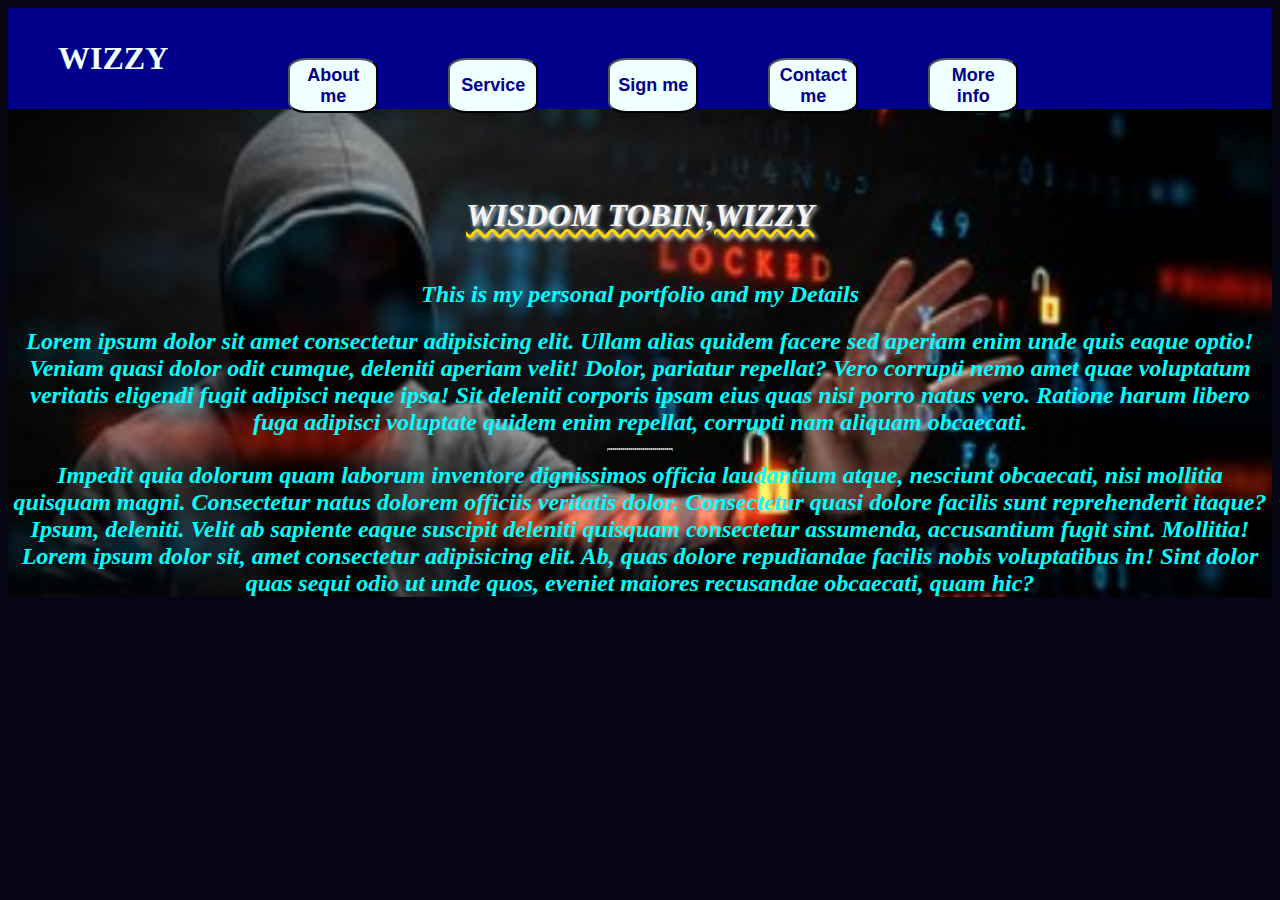
<file: index.html>
<!DOCTYPE html>
<html lang="en">
<head>
    <meta charset="UTF-8">
    <meta http-equiv="X-UA-Compatible" content="IE=edge">
    <meta name="viewport" content="width=device-width, initial-scale=1.0">
    <title>Wizzy's Personal Site</title>
    <link rel="stylesheet" href="style.css">
    <style>
    body{
           background-color:blue;        
         }
      hr{
            background-color: gold;
            border-style: dotted;
            border-top-style:dotted
            border-width: none;
            width:5%
         }   
</style>
</head>
<body>
    <div class="container">
        <p>WIZZY</p>
        <li><a href="About me.html"><button>About me</button></a></li> 
        <li><a href="Service.html"><button>Service</button></a></li>
        <li><a href="Sign me.html"><button>Sign me</button></a></li>
        <li><a href="Contact me.html"><button>Contact me</button></a></li>
        <li><a href="More info.html"><button>More info</button></a></li>
    </div>
    <em><h1>Wisdom Tobin,Wizzy</h1></em>
    <em><h2>This is my personal portfolio and my Details</h2></em>
    <em><h2>Lorem ipsum dolor sit amet consectetur adipisicing elit.
        Ullam alias quidem facere sed aperiam enim unde quis eaque optio!
        Veniam quasi dolor odit cumque, deleniti aperiam velit! Dolor, pariatur repellat?
        Vero corrupti nemo amet quae voluptatum veritatis eligendi fugit adipisci neque ipsa!
        Sit deleniti corporis ipsam eius quas nisi porro natus vero.
        Ratione harum libero fuga adipisci voluptate quidem enim repellat, corrupti nam aliquam obcaecati.
        <hr noshade="o">
        Impedit quia dolorum quam laborum inventore dignissimos officia laudantium atque, 
        nesciunt obcaecati, nisi mollitia quisquam magni.
        Consectetur natus dolorem officiis veritatis dolor.
        Consectetur quasi dolore facilis sunt reprehenderit itaque? Ipsum, deleniti. 
        Velit ab sapiente eaque suscipit deleniti quisquam consectetur assumenda, accusantium fugit sint. Mollitia!
        Lorem ipsum dolor sit, amet consectetur adipisicing elit. 
        Ab, quas dolore repudiandae facilis nobis voluptatibus in!
        Sint dolor quas sequi odio ut unde quos, eveniet maiores recusandae obcaecati, quam hic?
    </h2></em> 
</body> 
</html>
</file>
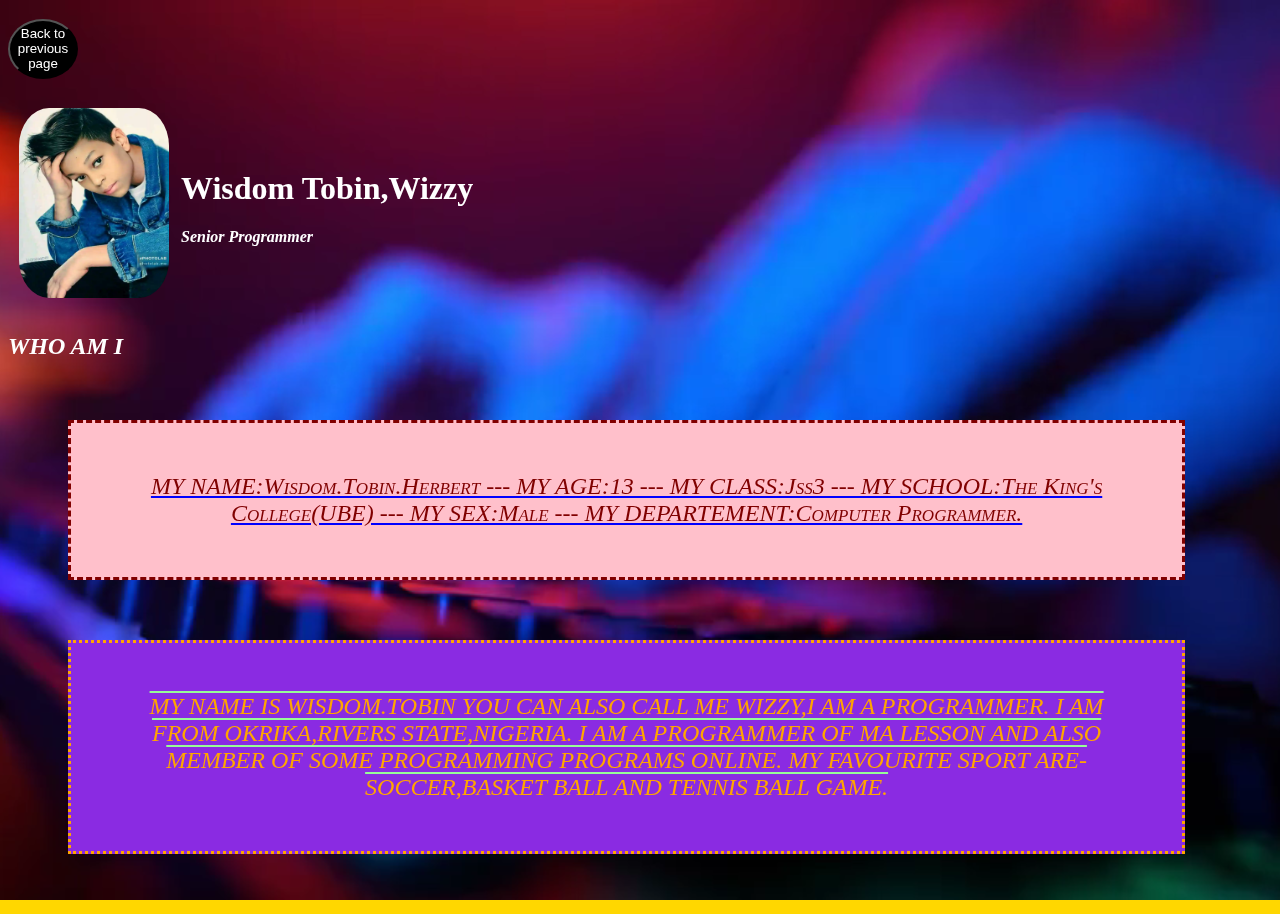
<file: About me.html>
<!DOCTYPE html>
<html lang="en">
<head>
    <meta charset="UTF-8">
    <meta http-equiv="X-UA-Compatible" content="IE=edge">
    <meta name="viewport" content="width=device-width, initial-scale=1.0">
    <title>About me</title>
    <video id="background-video" autoplay muted loop poster="">
      <source src="close-up-unrecognizable-man-using-a-computer-keyboard-to-code-a-website-in-neon-lighting-hacker-and-cybercrime-or-cyberspace-concept-free-video.mp4" type="video/mp4">
    </video>
    <style>
         h2{
   text-align: left ;
   color: white;
      }
      h4{
        text-align: left;
           background-color:blue; 
           color: White;       
         }
      body{
           background-color: gold;
           background-image: url();
           background-attachment: fixed;
           background-repeat: repeat;
           background-position: center;
           background-size:  width="450" height="800";     
         }
         h1{
   text-align: left ;
   color: blue;
      }
      p{
   text-align: left ;
   color: blue;
      }

      .main{
    color: maroon;
    text-shadow: blueviolet;
    background-color: pink;
    border-style: solid dotted double;
    border-style: dashed;
    width: 80%;
    font-size: x-large;
    height: 90%;
    background-position: center;
    text-transform: capitalize;
    text-shadow: 2px;
   text-decoration: underline;
   text-align: center;
   text-decoration-color: blue;
   font-style: italic;
   font-variant: small-caps;
   margin: 60px;
   padding: 50px; ;
    }
    .main-2{
      color: orange;
      background-color: blueviolet;
      border-style: double;
      border-style: dotted;
      width: 80%;
      margin: 60px;
      padding: 50px;
      height: 90% ;
      background-position: left;
      text-transform: uppercase;
      text-shadow: 2px;
      font-size: x-large;
     text-decoration: overline;
     text-align: center;
     text-decoration-color: palegreen;
     font-style: oblique;
     font-variant: normal;
    }
    img{
   border-radius: 20%;
}  
#background-video{
   width: 100vw;
   height: 100vh;
   object-fit: cover;
   position: fixed;
   left: 0;
   right: 0;
   top: 0;
   bottom: 0;
   z-index: -1;
        }
button{
            color: white;
            background-color: black;
            border-radius: 50%;
            width: 70px;
            height: 60px;
            text-align: center;
        } 
    </style>
</head>
<body>
  <h3><a href="index.html"><button> Back to previous page</button></a></h3>
  <table cellspacing="10">
    <tr>
      <th>
      <img src="超级截屏_20240317_102507.png" width="150" height="190">
      </th>
    <th>
      <h1 style="color:white"
      text-shadow>Wisdom Tobin,Wizzy</h1>
     <p> <em style="color:white">Senior Programmer</em></p>
   </th>
    </tr>
</table>
<em><h2>WHO AM I</h2></em>  

      <p class="main">
        MY NAME:Wisdom.Tobin.Herbert ---
        MY AGE:13 ---
        MY CLASS:Jss3 ---
        MY SCHOOL:The King's College(UBE) ---
        MY SEX:Male ---
        MY DEPARTEMENT:Computer Programmer.
      </p>
      
    <p class="main-2">
      My name is Wisdom.Tobin you can also call me Wizzy,i am a programmer. 
      I am from okrika,Rivers State,Nigeria.
      I am a programmer of MA lesson and also member of some programming programs online.
      My favourite sport are-Soccer,Basket ball and Tennis ball game.

    </p>

</body>
</html>
</file>
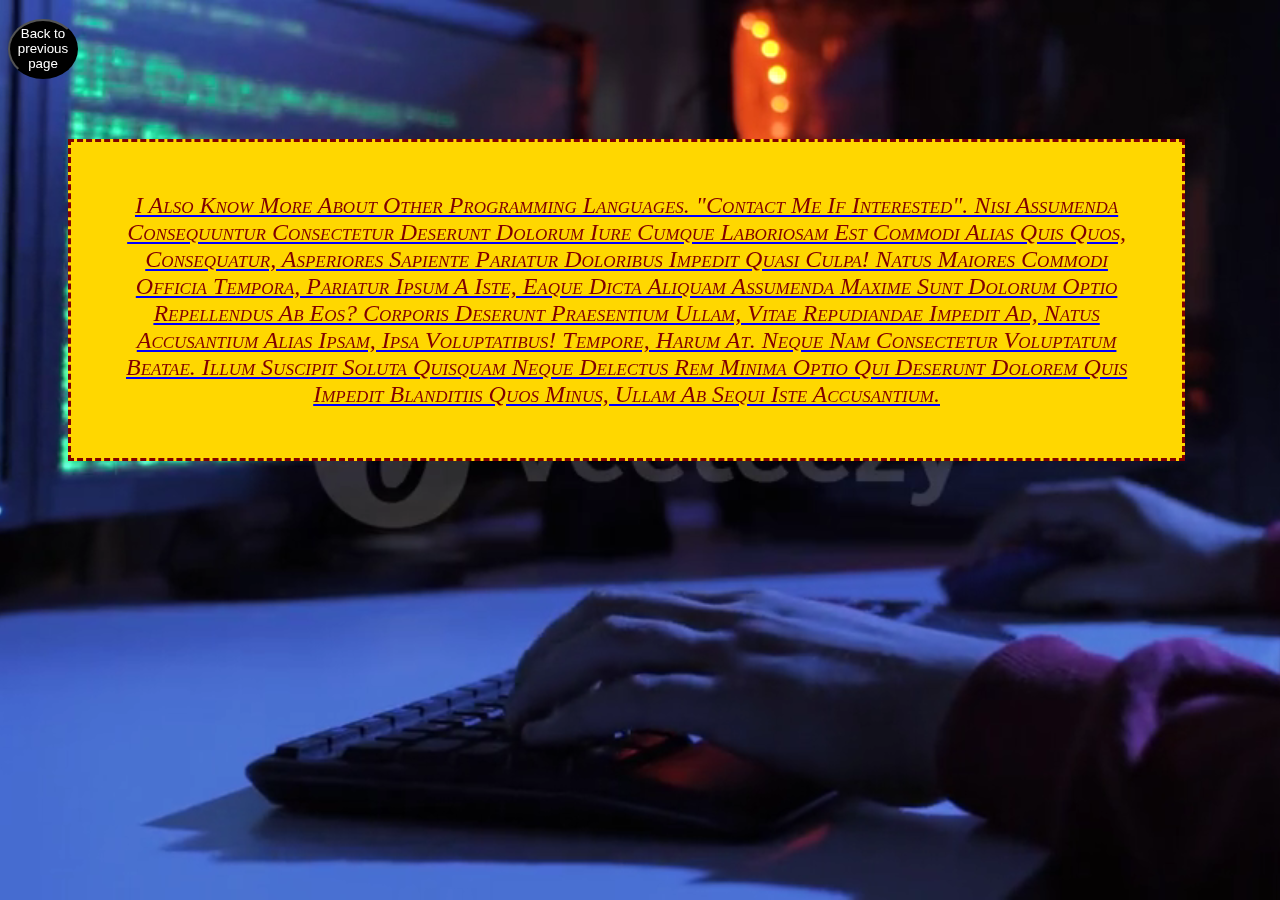
<file: More info.html>
<!DOCTYPE html>
<html lang="en">
<head>
    <meta charset="UTF-8">
    <meta http-equiv="X-UA-Compatible" content="IE=edge">
    <meta name="viewport" content="width=device-width, initial-scale=1.0">
    <title>More info</title>
    <video id="background-video" autoplay muted loop poster="">
        <source src="dangerous-hooded-hacker-breaks-into-government-data-servers-and-infects-their-systems-with-virus-hacker-bypassed-cybersecurity-by-typing-code-on-keyboard-late-at-night-video.mp4" type="video/mp4">
      </video>
    <style>
        body{
   background-color: rgb(red, green, blue);
   background-image: url();
   background-attachment: fixed;
   background-repeat: repeat;
   background-position: center;
   background-size:  width="450" height="800";
       }

       .main{
    color: maroon;
    text-shadow: blueviolet;
    background-color: gold;
    border-style: solid dotted double;
    border-style: dashed;
    width: 80%;
    font-size: x-large;
    height: 90%;
    background-position: center;
    text-transform: capitalize;
    text-shadow: 2px;
    text-decoration: underline;
    text-align: center;
    text-decoration-color: blue;
    font-style: italic;
    font-variant: small-caps;
    margin: 60px;
    padding: 50px; ;
    }
    #background-video{
   width: 100vw;
   height: 100vh;
   object-fit: cover;
   position: fixed;
   left: 0;
   right: 0;
   top: 0;
   bottom: 0;
   z-index: -1;
        }
    button{
            color: white;
            background-color: black;
            border-radius: 50%;
            width: 70px;
            height: 60px;
            text-align: center;
        } 
    </style>
</head>
<body> 
    <h3><a href="index.html"><button> Back to previous page</button></a></h3>
    <p class="main">
      I also know more about other programming languages. "contact me if interested".
      Nisi assumenda consequuntur consectetur deserunt dolorum iure cumque laboriosam est commodi alias quis quos, consequatur,
      asperiores sapiente pariatur doloribus impedit quasi culpa!
      Natus maiores commodi officia tempora, pariatur ipsum a iste,
      eaque dicta aliquam assumenda maxime sunt dolorum optio repellendus ab eos?
      Corporis deserunt praesentium ullam, vitae repudiandae impedit ad, natus accusantium alias ipsam,
      ipsa voluptatibus! Tempore, harum at. Neque nam consectetur voluptatum beatae.
      Illum suscipit soluta quisquam neque delectus rem minima optio qui deserunt dolorem quis impedit blanditiis quos minus, ullam ab sequi iste accusantium.
    </p>
</body>
</html>
</file>
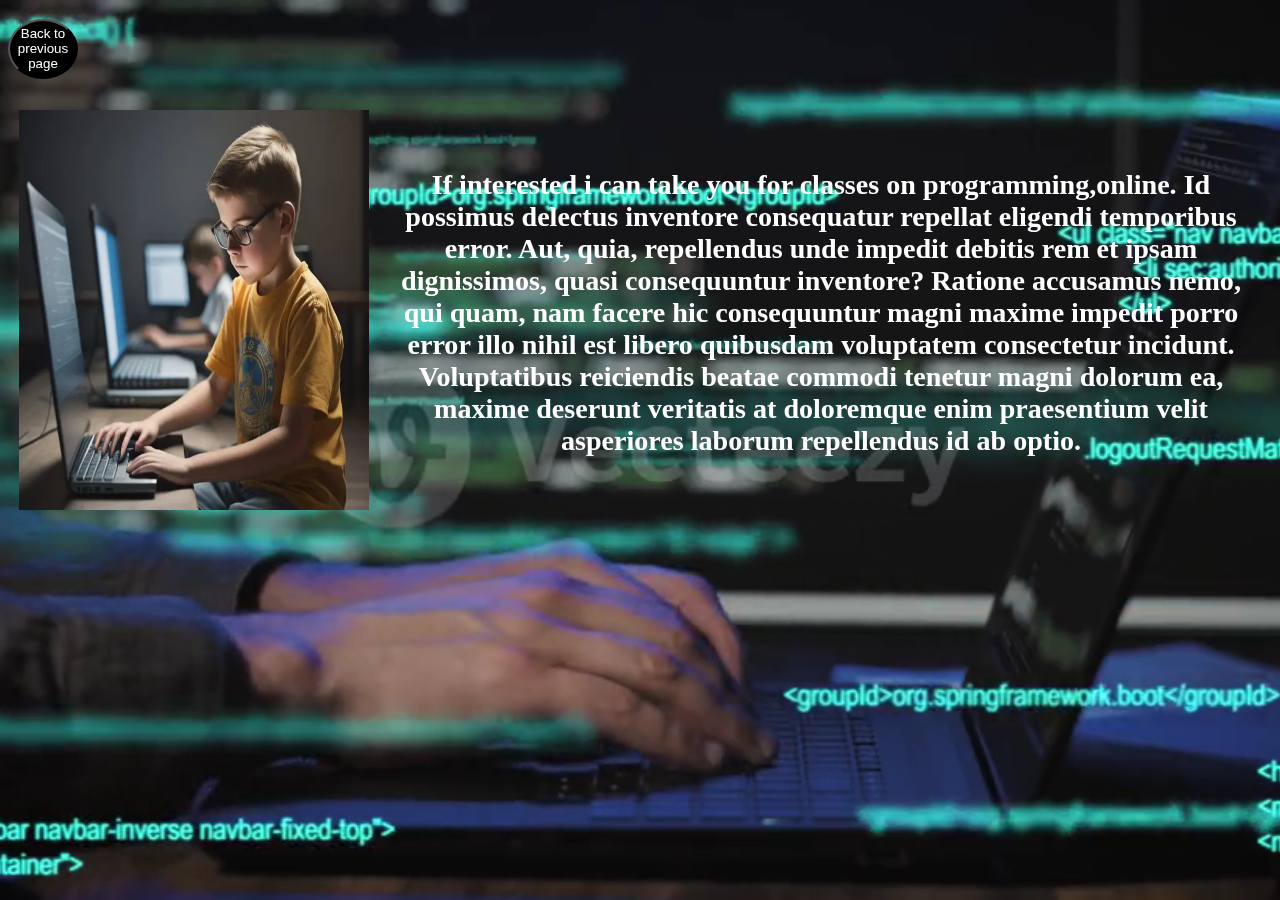
<file: Service.html>
<!DOCTYPE html>
<html lang="en">
<head>
    <meta charset="UTF-8">
    <meta http-equiv="X-UA-Compatible" content="IE=edge">
    <meta name="viewport" content="width=device-width, initial-scale=1.0">
    <title>Service</title>
    <video id="background-video" autoplay muted loop poster="">
        <source src="programmer-s-hands-and-laptop-keyboard-close-up-the-developer-writes-the-application-code-video.mp4" type="video/mp4">
      </video>
    <style>
        body{
   background-color: pink;
   background-image: url();
   background-attachment: fixed;
   background-repeat: repeat;
   background-position: center;
   background-size:  width="450" height="800";
       }

     h2{
        text-align: center;
        text-decoration-color: white;
       }
       #background-video{
   width: 100vw;
   height: 100vh;
   object-fit: cover;
   position: fixed;
   left: 0;
   right: 0;
   top: 0;
   bottom: 0;
   z-index: -1;
        }
        button{
            color: white;
            background-color: black;
            border-radius: 50%;
            width: 70px;
            height: 60px;
            text-align: center;
        } 
    </style>
</head>
<body>
    <h3><a href="index.html"><button> Back to previous page</button></a></h3>
    <h2>
        <table cellspacing="10">
            <tr>
              <th>
              <img src="超级截屏_20240622_012444.png" width="350" height="400">
              </th>
            <th>
              <h3 style="color:white">
                If interested i can take you for classes on programming,online.
                Id possimus delectus inventore consequatur repellat eligendi temporibus error.
                Aut, quia, repellendus unde impedit debitis rem et ipsam dignissimos, quasi consequuntur inventore?
                Ratione accusamus nemo, qui quam, nam facere hic consequuntur magni maxime impedit porro error illo nihil est libero quibusdam voluptatem consectetur incidunt.
                Voluptatibus reiciendis beatae commodi tenetur magni dolorum ea, 
                maxime deserunt veritatis at doloremque enim praesentium velit asperiores laborum repellendus id ab optio. 
            </h3>
           </th>
            </tr>
        </table> 
</body>
</html>
</file>
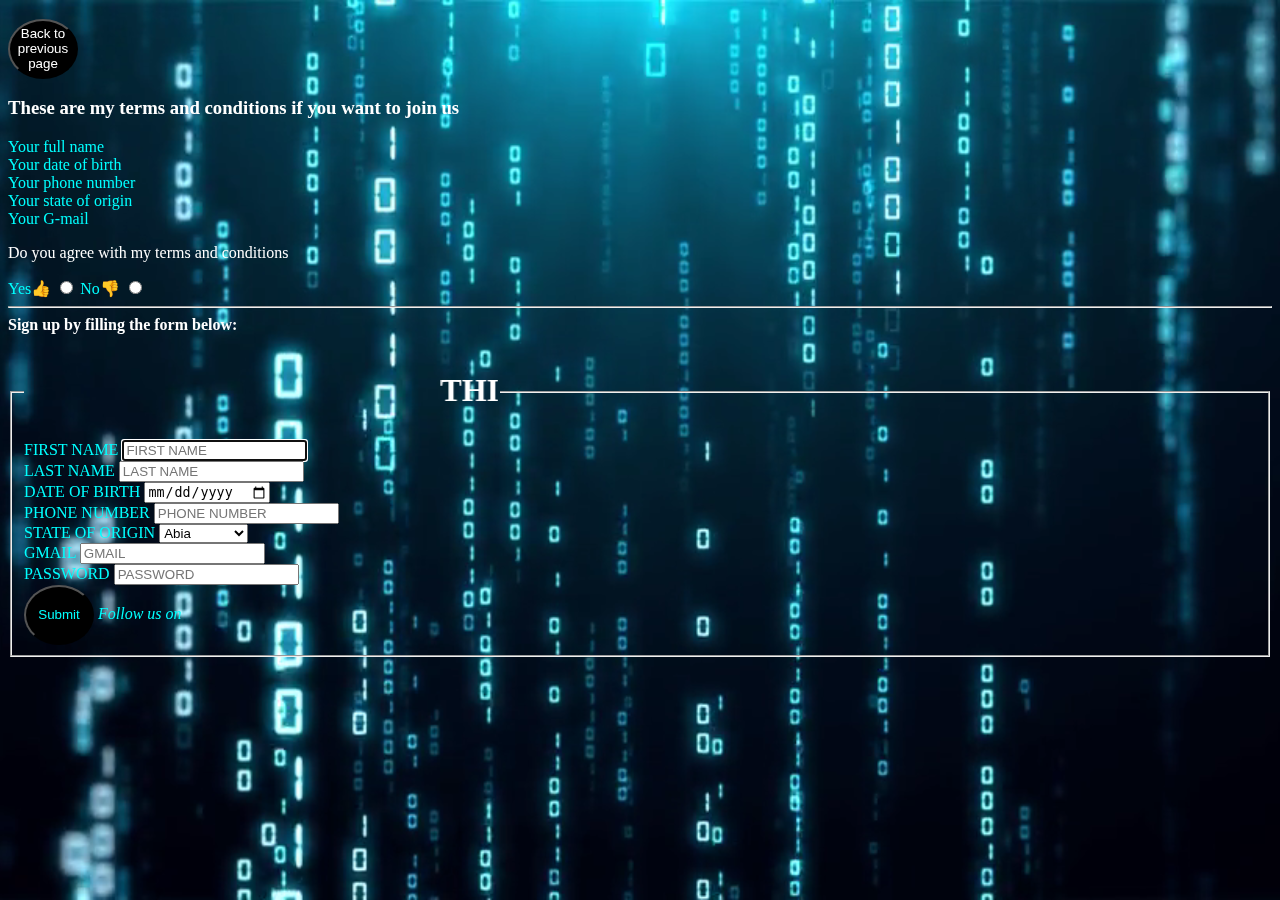
<file: Sign me.html>
<!DOCTYPE html>
<html lang="en">
<head>
    <meta charset="UTF-8">
    <meta http-equiv="X-UA-Compatible" content="IE=edge">
    <meta name="viewport" content="width=device-width, initial-scale=1.0">
    <title>Sign me</title>
    <video id="background-video" autoplay muted loop poster="">
        <source src="binary-code-with-numbers-moving-downward-on-screen-free-video.mp4" type="video/mp4">
      </video>
    <style>
        #background-video{
   width: 100vw;
   height: 100vh;
   object-fit: cover;
   position: fixed;
   left: 0;
   right: 0;
   top: 0;
   bottom: 0;
   z-index: -1;
        }
    body{
           background-color: blue;  
           background-image: url();
           background-attachment: fixed;
           background-repeat: repeat;
           background-position: center;
           background-size:  width="450" height="800";      
         }

        button{
            color: white;
            background-color: black;
            border-radius: 50%;
            width: 70px;
            height: 60px;
            text-align: center;
        } 

    </style>
</head>
<body>
    <h3><a href="index.html"><button> Back to previous page</button></a></h3>
    <p>
        <h3 style="color: white">
            These are my terms and conditions if you want to join us
        </h3>
        <ol start="1"></ol>
        <li style="color: aqua">Your full name </li>
        <li style="color: aqua">Your date of birth </li>
        <li style="color: aqua">Your phone number</li>
        <li style="color: aqua">Your state of origin </li>
        <li style="color: aqua">Your G-mail</li><form action="" method="GET"></form>
        <P style="color: white">Do you agree with my terms and conditions</P>
        <label style="color: aqua" for="yes">
            Yes👍
        </label>
        <input type="radio" name="yesno" value="no">
        <label style="color: aqua" for="no">
            No👎
        </label>
        <input type="radio" name="yesno" value="no">
        <br>
    <hr>
        <strong style="color: white">
            Sign up by filling the form below:
        </strong> 
    </p>
    <form action="" method="post">
        <fieldset>
            <legend>
        <marquee direction="Slide">
         <h1 style="color: white">
              THIS IS WIZZY SIGN UP FORM
         </h1>
        </marquee>
            </legend>
            <label style="color: aqua" for="FIRST NAME">
                FIRST NAME
            </label>
            <input id="FIRST NAME" type="text" name="FIRST NAME" placeholder="FIRST NAME" autofocus required>
            <br>
            <label style="color: aqua" for="LAST NAME">
                LAST NAME
            </label>
            <input id="LAST NAME" type="text" name="LAST NAME" placeholder="LAST NAME" required>
            <br>
            <label style="color: aqua" for="DATE OF BIRTH">
                DATE OF BIRTH
            </label>
            <input id="DATE OF BIRTH" type="date" name="DATE OF BIRTH" placeholder="DATE OF BIRTH" required>
            <br>
            <label style="color: aqua" for="PHONE NUMBER">
                PHONE NUMBER
            </label>
            <input id="PHONE NUMBER" type="number" name="PHONE NUMBER" placeholder="PHONE NUMBER" required>
            <br>
            <label style="color: aqua" for="STATE OF ORIGIN">
                STATE OF ORIGIN
            </label>
            <select id="STATE OF ORIGIN" name="STATE OF ORIGIN" required>
                <option value="Abia">
                    Abia
                </option>
                <option value="Adamawa">
                    Adamawa
                </option>
                <option value="Akwa ibom">
                    Akwa ibom
                </option>
                <option value="Anambra">
                    Anambra
                </option>
                <option value="Bauchi">
                    Bauchi
                </option>
                <option value="Bayelsa">
                    Bayelsa
                </option>
                <option value="Benue">
                    Benue
                </option>
                <option value="Borno">
                    Borno
                </option>
                <option value="Cross river">
                    Cross river
                </option>
                <option value="Delta">
                    Delta
                </option>
                <option value="Ebonyi">
                    Ebonyi
                </option>
                <option value="Edo">
                    Edo
                </option>   
                <option value="Ekiti">
                    Ekiti
                </option>
                <option value="Enugu">
                    Enugu
                </option>
                <option value="Gombe">
                    Gombe
                </option>
                <option value="Imo">
                    Imo
                </option>
                <option value="Jigawa">
                    Jigawa
                </option>
                <option value="Kaduna">
                    Kaduna
                </option>
                <option value="Kano">
                    Kano
                </option>
                <option value="Katsina">
                    Katsina
                </option>
                <option value="Kebbi">
                    Kebbi
                </option>
                <option value="Kogi">
                    Kogi
                </option>
                <option value="kwara">
                    Kwara
                </option>
                <option value="Lagos">
                    Lagos
                </option>
                <option value="Nassarawa">
                    Nassarawa
                </option>
                <option value="Niger">
                    Niger
                </option>
                <option value="Ogun">
                    Ogun
                </option>
                <option value="Ondo">
                    Ondo
                </option>
                <option value="Osun">
                    Osun
                </option>
                <option value="Oyo">
                    Oyo
                </option>
                <option value="Plateau">
                    Plateau
                </option>
                <option value="Rivers">
                    Rivers
                </option>
                <option value="Sokoto">
                    Sokoto
                </option>
                <option value="Taraba">
                    Taraba
                </option>
                <option value="Yobe">
                    Yobe
                </option>
                <option value="Zamfara">
                    Zamfara
                </option>
                <option value="Abuja">
                    Abuja
                </option>
            </select>
            <br>
            <label style="color: aqua"  for="GMAIL">
                GMAIL
            </label>
            <input id="GMAIL" type="GMAIL" name="GMAIL" placeholder="GMAIL">
            <br>
        </label>
        <label style="color: aqua"  for="PASSWORD">
            PASSWORD
        <input id="PASSWORD" type="PASSWORD" name="PASSWORD" placeholder="PASSWORD">
        <br>
        <button style="color:aqua">
            Submit
        </button>
        <em>Follow us on</em>
            <br>
        </fieldset>
    </form>
</body>
</html>
</file>
<file: style.css>
.container{
   display: flex;
   background-color: darkblue;
   gap: 70px;
   padding: 0px;
}
p{
   color: azure;
   font-family: Georgia, 'Times New Roman', Times, serif;
   font-size: xx-large;
   left: 50px;
   position: relative;
   font-weight: 600;
   text-decoration: dashed;
}
li{
   position: relative;
   list-style: none;
   left: 100px;
   top: 50px;
   font-size: larger;
   font-family: 'Lucida Sans', 'Lucida Sans Regular', 'Lucida Grande', 'Lucida Sans Unicode', Geneva, Verdana, sans-serif;
}
html{
   background-color: rgb(5, 5, 19);
}
button{
   background-color: azure;
   width: 90px;
   height: 55px;
   border-radius: 20%;
   font-size: large;
   color: darkblue;
   font-weight: 600;
}

body{
   background-image: url(Screenshot_20230521-141514.png);
   background-attachment: fixed;
   background-repeat: no-repeat;
   background-position: center;
   background-size: cover;
}

h1{
   text-align: center;
   color: gold;
}
li{
   text-align: center;
   color: aqua;
}
h2{
   text-align: center;
   color: aqua;
}
h1{
   color: whitesmoke;
   text-align: center;
   text-decoration-color: gold;
   text-decoration-line: underline;
   text-decoration-style: wavy;
   text-shadow: 2px 2px 4px;
   text-transform: uppercase;
   margin-top: 5%;
   padding: 2%;
}
</file>
